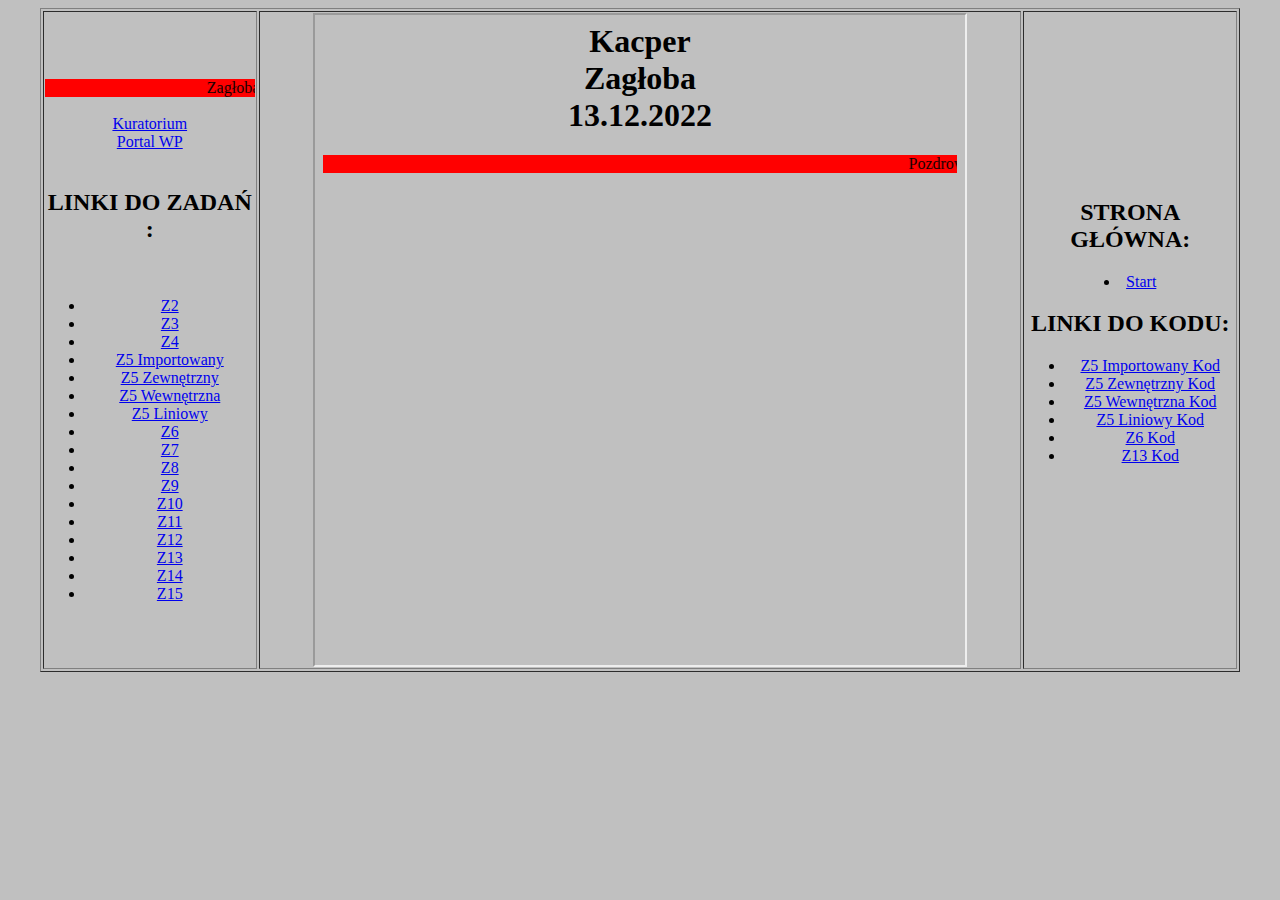
<file: index.html>
<html
	<head>
		<meta charset="UTF-8">
	</head>
	<body bgcolor="silver">
		<table width=95% border="1" align="center">
			<tr>
				<td width=18% align=center>
				<br>
				<marquee bgcolor="red">Zagłoba</marquee>
				<br><br>
				<a href="http://www.kuratorium.gda.pl" target="strony">Kuratorium</a>
				<br>
				<a href="http://www.wp.pl" target="strony">Portal WP</a>
				<br><br>
				<h2> LINKI DO ZADAŃ : </h2>
				<br>
				<ul style="cirle">
				<li><a href="zagl_z2.html" target="strony">Z2</a><br>
				<li><a href="zagl_z3.html" target="strony">Z3</a><br>
				<li><a href="zagl_z4.html" target="strony">Z4</a><br>
				<li><a href="zagl_z5_1.html" target="strony">Z5 Importowany</a><br>
				<li><a href="zagl_z5_2.html" target="strony">Z5 Zewnętrzny</a><br>
				<li><a href="zagl_z5_3.html" target="strony">Z5 Wewnętrzna</a><br>
				<li><a href="zagl_z5_4.html" target="strony">Z5 Liniowy</a><br>
				<li><a href="zagl_z6.html" target="strony">Z6</a><br>
				<li><a href="zagl_z7.html" target="strony">Z7</a><br>
				<li><a href="zagl_z8.html" target="strony">Z8</a><br>
				<li><a href="zagl_z9.html" target="strony">Z9</a><br>
				<li><a href="zagl_z10.html" target="strony">Z10</a><br>
				<li><a href="zagl_z11.html" target="strony">Z11</a><br>
				<li><a href="zagl_z12.html" target="strony">Z12</a><br>
				<li><a href="zagl_z13.html" target="strony">Z13</a><br>
				<li><a href="zagl_z14.html" target="strony">Z14</a><br>
				<li><a href="zagl_z15.html" target="strony">Z15</a><br>
				</ul>
				</td>
				<td align=center><iframe width=650 height=650 name="strony" src="start_zagloba.html" border="0"></iframe>
				</td>
				<td width=18% align=center>
				
				<h2> STRONA GŁÓWNA: </h2>
				
				<li><a href="start_zagloba.html" target="strony">Start</a><br>
				
				<h2> LINKI DO KODU: </h2>
				<ul style="cirle">
				<li><a href="zagl_z5_1_kod.html" target="strony">Z5 Importowany Kod</a><br>
				<li><a href="zagl_z5_2_kod.html" target="strony">Z5 Zewnętrzny Kod</a><br>
				<li><a href="zagl_z5_3_kod.html" target="strony">Z5 Wewnętrzna Kod</a><br>
				<li><a href="zagl_z5_4_kod.html" target="strony">Z5 Liniowy Kod</a><br>
				<li><a href="zagl_6_kod.html" target="strony">Z6 Kod</a><br>
				<li><a href="zagl_z13_kod.html" target="strony">Z13 Kod</a><br>
				</ul>
				</td>
			</tr>
		</table>
	</body>
</html>
</file>
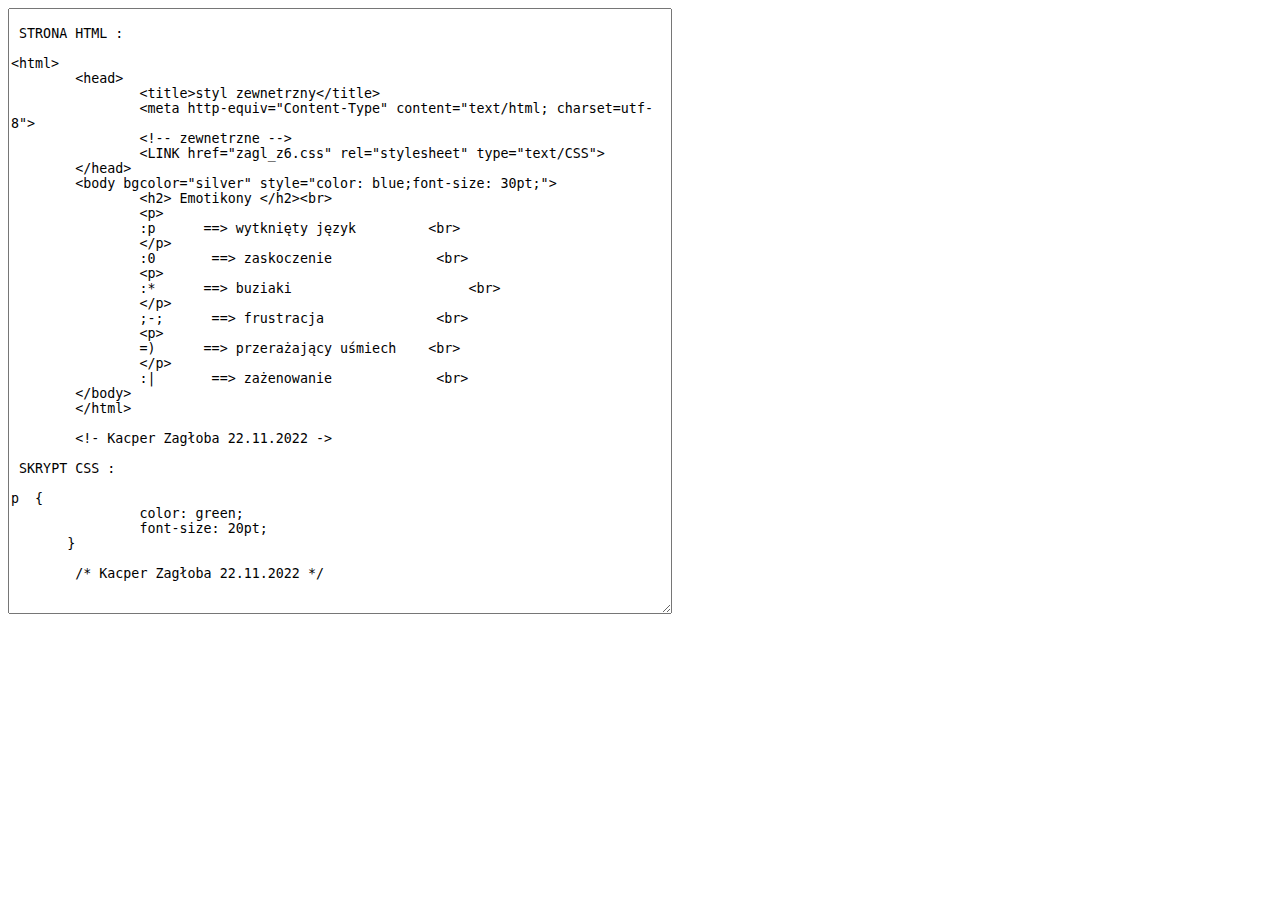
<file: zagl_6_kod.html>
<html
	<head>
		<meta charset="UTF-8">
	</head>
	    <body>
		   <TEXTAREA rows="40" cols="80" scrolling="no"readonly>   
 STRONA HTML :	   
	   
<html>
	<head>
		<title>styl zewnetrzny</title>
		<meta http-equiv="Content-Type" content="text/html; charset=utf-8">
		<!-- zewnetrzne -->
		<LINK href="zagl_z6.css" rel="stylesheet" type="text/CSS">
	</head>
	<body bgcolor="silver" style="color: blue;font-size: 30pt;">
		<h2> Emotikony </h2><br>
		<p>
		:p   	==> wytknięty język         <br>
		</p>
		:0  	 ==> zaskoczenie             <br>
		<p>
		:*   	==> buziaki          		 <br>
		</p>
		;-; 	 ==> frustracja              <br>
		<p>
		=)   	==> przerażający uśmiech    <br>
		</p>
		:|  	 ==> zażenowanie             <br>
	</body>
	</html>
	
	<!- Kacper Zagłoba 22.11.2022 ->

 SKRYPT CSS :
 
p  {
		color: green;
		font-size: 20pt;
       }
	
	/* Kacper Zagłoba 22.11.2022 */
		   </TEXTAREA>
		</body>
</html>

<!- Kacper Zagłoba 29.11.2022 ->
</file>
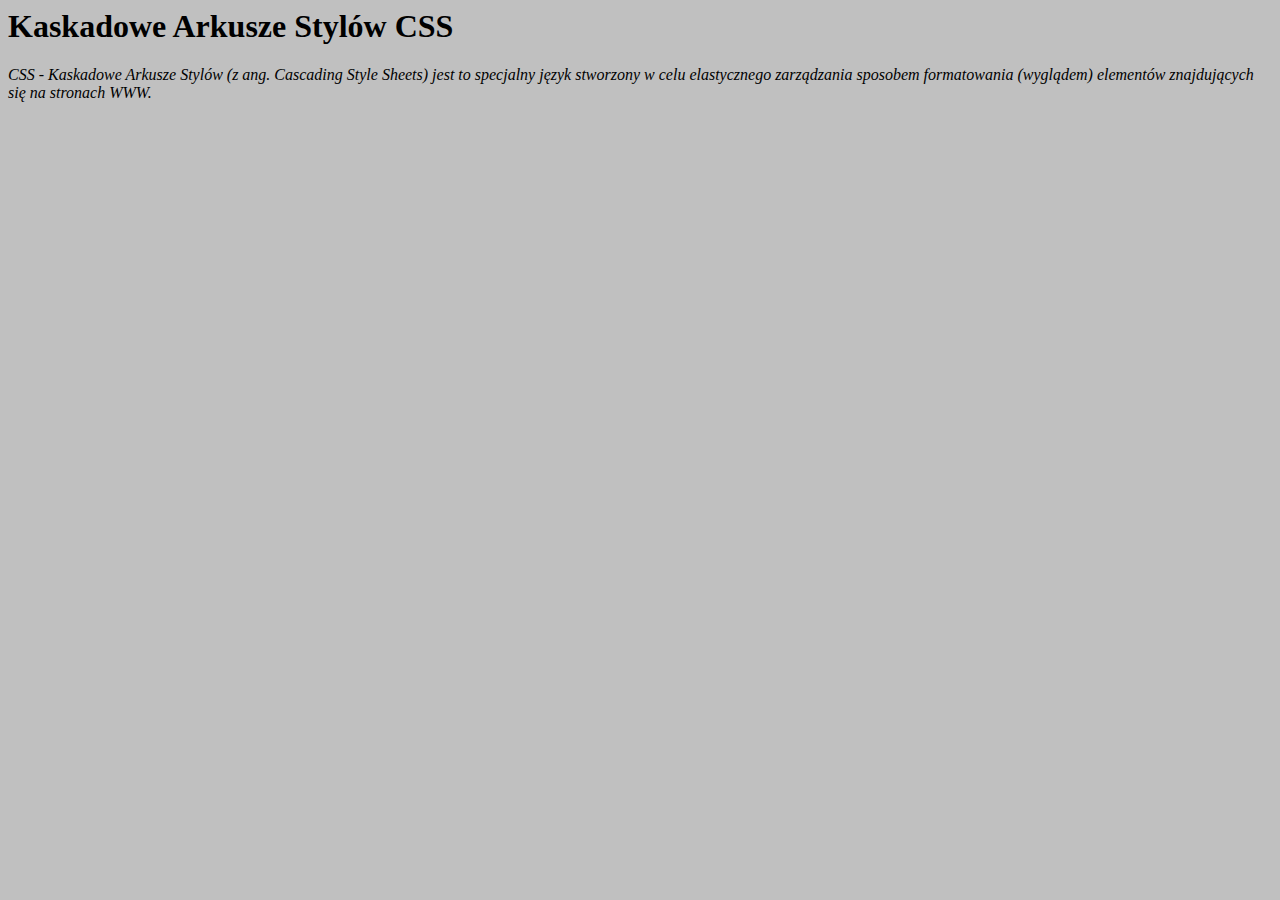
<file: zagl_z1.html>
<html>
	<head>
		<title>styl zewnetrzne</title>
		<meta http-equiv="Content-Type" content="text/html; charset=utf-8">
	</head>
	<body bgcolor="silver">
		<h1> Kaskadowe Arkusze Stylów CSS </h1>
     <p><i> CSS - Kaskadowe Arkusze Stylów (z ang. Cascading Style Sheets) jest to specjalny język
	 stworzony w celu elastycznego zarządzania sposobem formatowania (wyglądem) elementów
	 znajdujących się na stronach WWW. </i></p>
	</body>
</html>

<!- Kacper Zagłoba 22.11.2022 ->
</file>
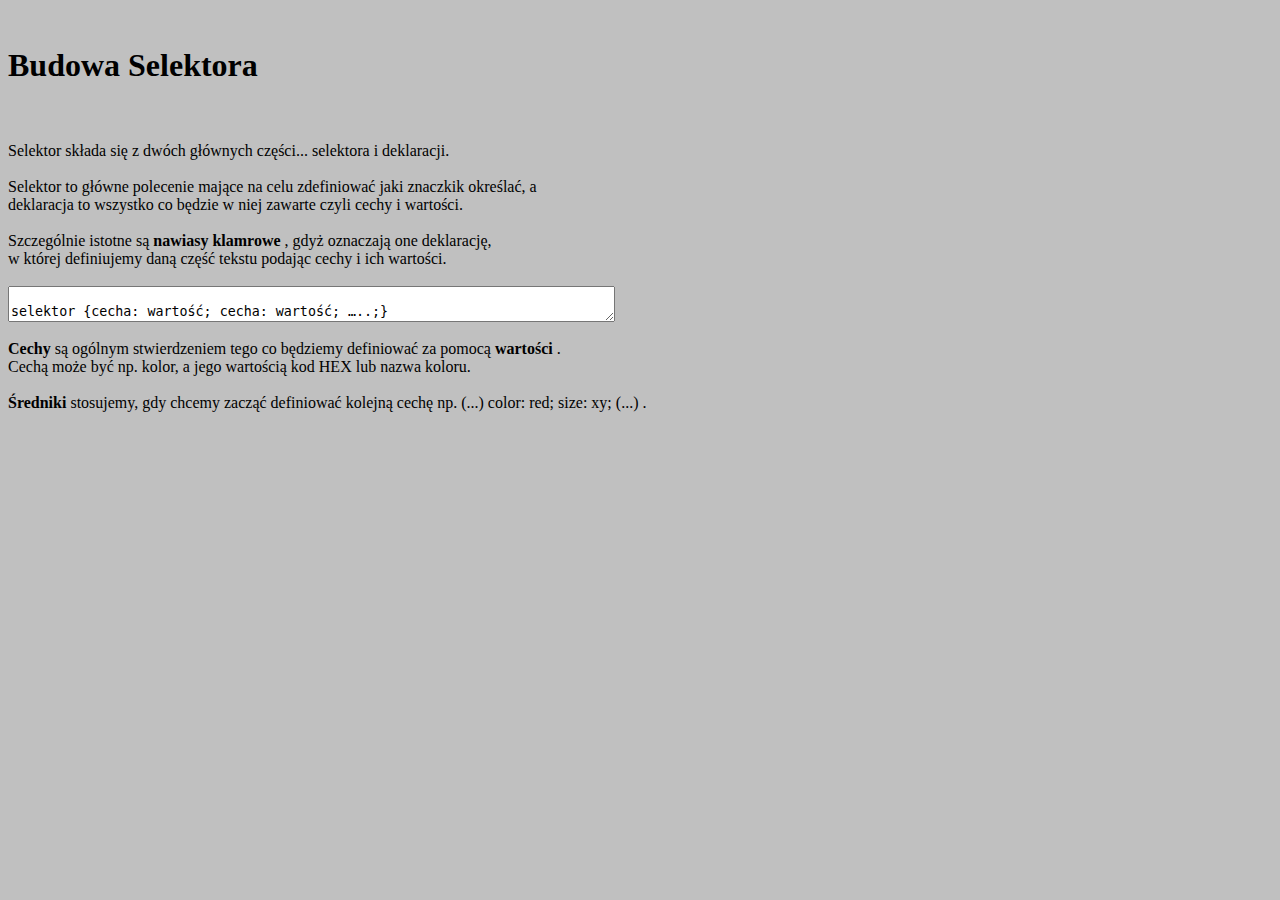
<file: zagl_z10.html>
<html>
	<head>
		<title>zadanie10</title>
		<meta http-equiv="Content-Type" content="text/html; charset=utf-8">
	</head>
	<body bgcolor="silver">
	<br>
			<h1> Budowa Selektora </h1><br><br> 
			
				Selektor składa się z dwóch głównych części... selektora i deklaracji. <br><br>
			Selektor to główne polecenie mające na celu zdefiniować jaki znaczkik określać, a <br>
			deklaracja to wszystko co będzie w niej zawarte czyli cechy i wartości. <br><br>
			Szczególnie istotne są <b> nawiasy klamrowe </b>, gdyż oznaczają one deklarację, <br>
			w której definiujemy daną część tekstu podając cechy i ich wartości. <br><br>
			
			<TEXTAREA rows="2" cols="73" readonly>
			
selektor {cecha: wartość; cecha: wartość; …..;}
			
			</TEXTAREA><br><br>
			
				<b> Cechy </b> są ogólnym stwierdzeniem tego co będziemy definiować za pomocą <b> wartości </b>. <br>
				Cechą może być np. kolor, a jego wartością kod HEX lub nazwa koloru.<br><br>
				
				<b> Średniki </b> stosujemy, gdy chcemy zacząć definiować kolejną cechę np. (...) color: red; size: xy; (...) . <br>
				
	
	
	
	


	</body>
	</html>
	
	<!- Kacper Zagłoba 13.12.2022 ->
</file>
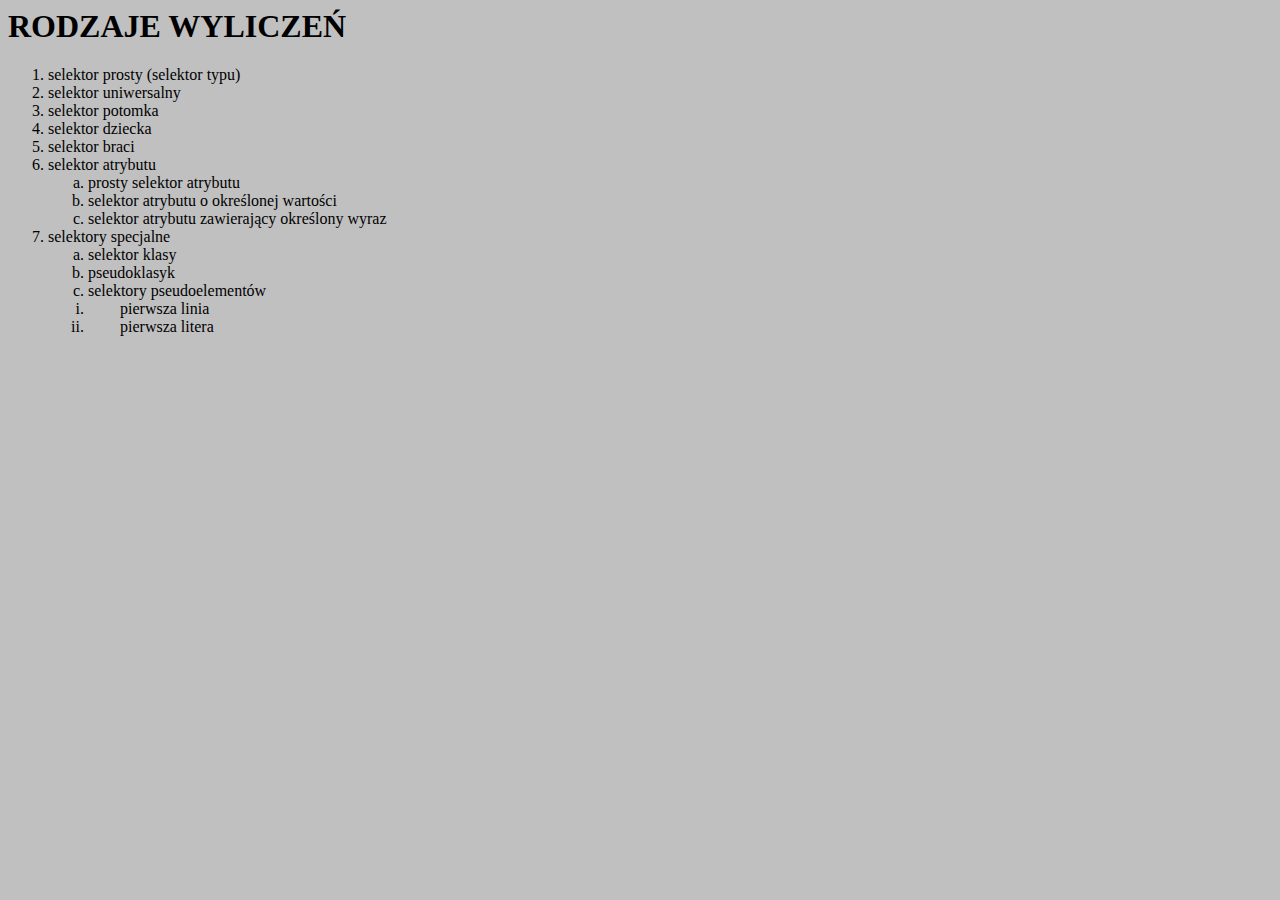
<file: zagl_z11.html>
<html>
	<head>
		<title>zadanie11</title>
		<meta http-equiv="Content-Type" content="text/html; charset=utf-8">
	</head>
	<body bgcolor="silver">
	<h1> RODZAJE WYLICZEŃ </h1>
	<ol type="1">
	<li> selektor prosty (selektor typu)
	<li> selektor uniwersalny
	<li> selektor potomka
	<li> selektor dziecka
	<li> selektor braci
	<li> selektor atrybutu
		<ol type="a">
		<li> prosty selektor atrybutu
		<li> selektor atrybutu o określonej wartości
		<li> selektor atrybutu zawierający określony wyraz
		</ol>
	<li>selektory specjalne
		<ol type="a">
		<li> selektor klasy
		<li> pseudoklasyk
		<li> selektory pseudoelementów
		</ol> 
				<ol type="i">
				<li>   &nbsp &nbsp &nbsp &nbsp  pierwsza linia 
				<li>   &nbsp &nbsp &nbsp &nbsp	pierwsza litera 
				</ol>
	</ol>
	</body>
	</html>
	
	<!- Kacper Zagłoba 20.12.2022 ->
</file>
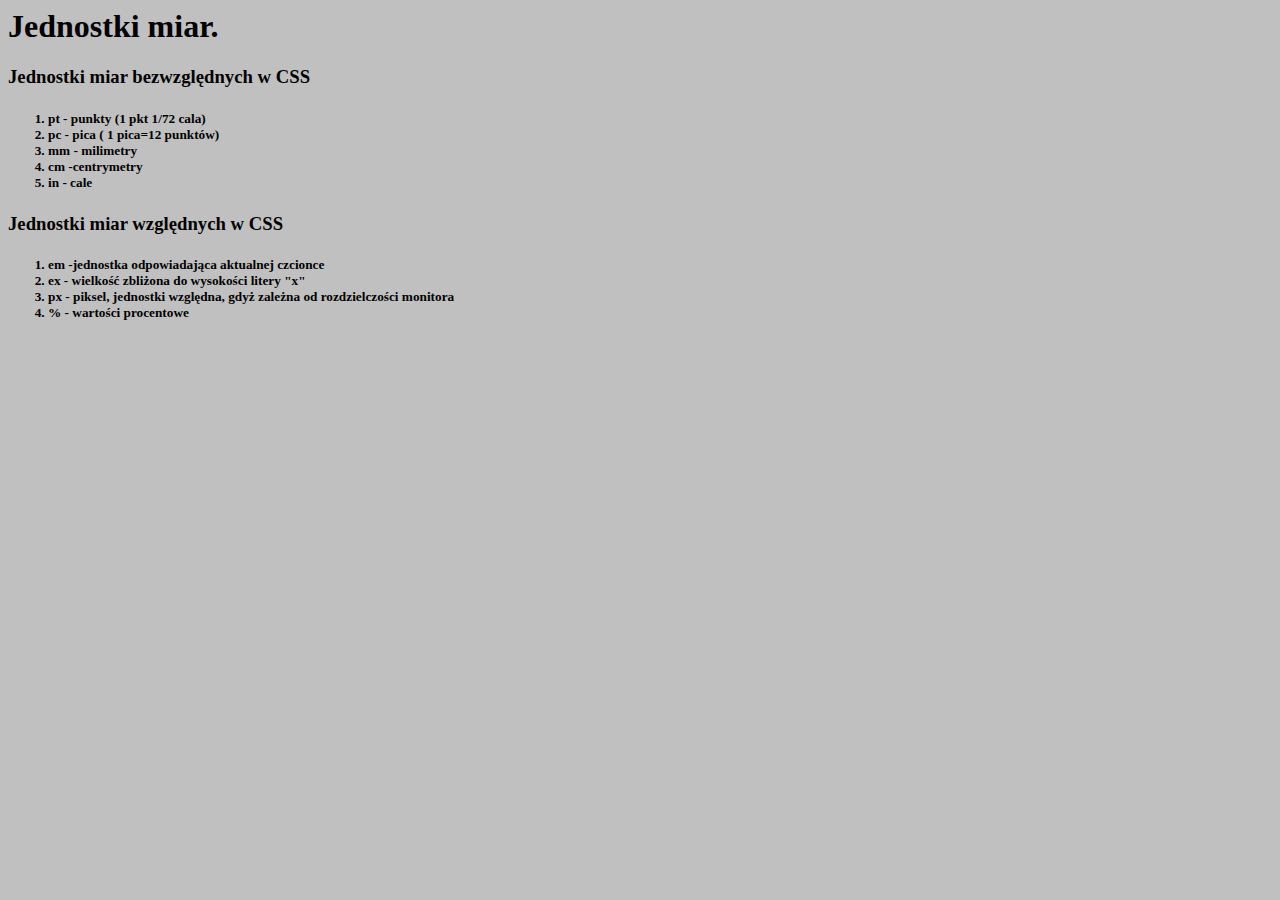
<file: zagl_z12.html>
<html>
	<head>
		<title>zadanie10</title>
		<meta http-equiv="Content-Type" content="text/html; charset=utf-8">
	</head>
	<body bgcolor="silver">
		<h1> Jednostki miar. </h1>
			<h3> Jednostki miar bezwzględnych w CSS </h3>
			    <ol>
				<h5><li> pt - punkty (1 pkt 1/72 cala)
				<li>pc - pica ( 1 pica=12 punktów)
				<li>mm - milimetry
				<li>cm -centrymetry
				<li>in - cale </h5>
				 </ol>
			<h3> Jednostki miar względnych w CSS </h3>
				<ol>
				<h5><li> em -jednostka odpowiadająca aktualnej czcionce
				<li>ex - wielkość zbliżona do wysokości litery "x"
				<li>px - piksel, jednostki względna, gdyż zależna od rozdzielczości monitora
				<li>% - wartości procentowe </h5>
				 </ol>
				
	</body>
	</html>
	
	<!- Kacper Zagłoba 13.12.2022 ->
</file>
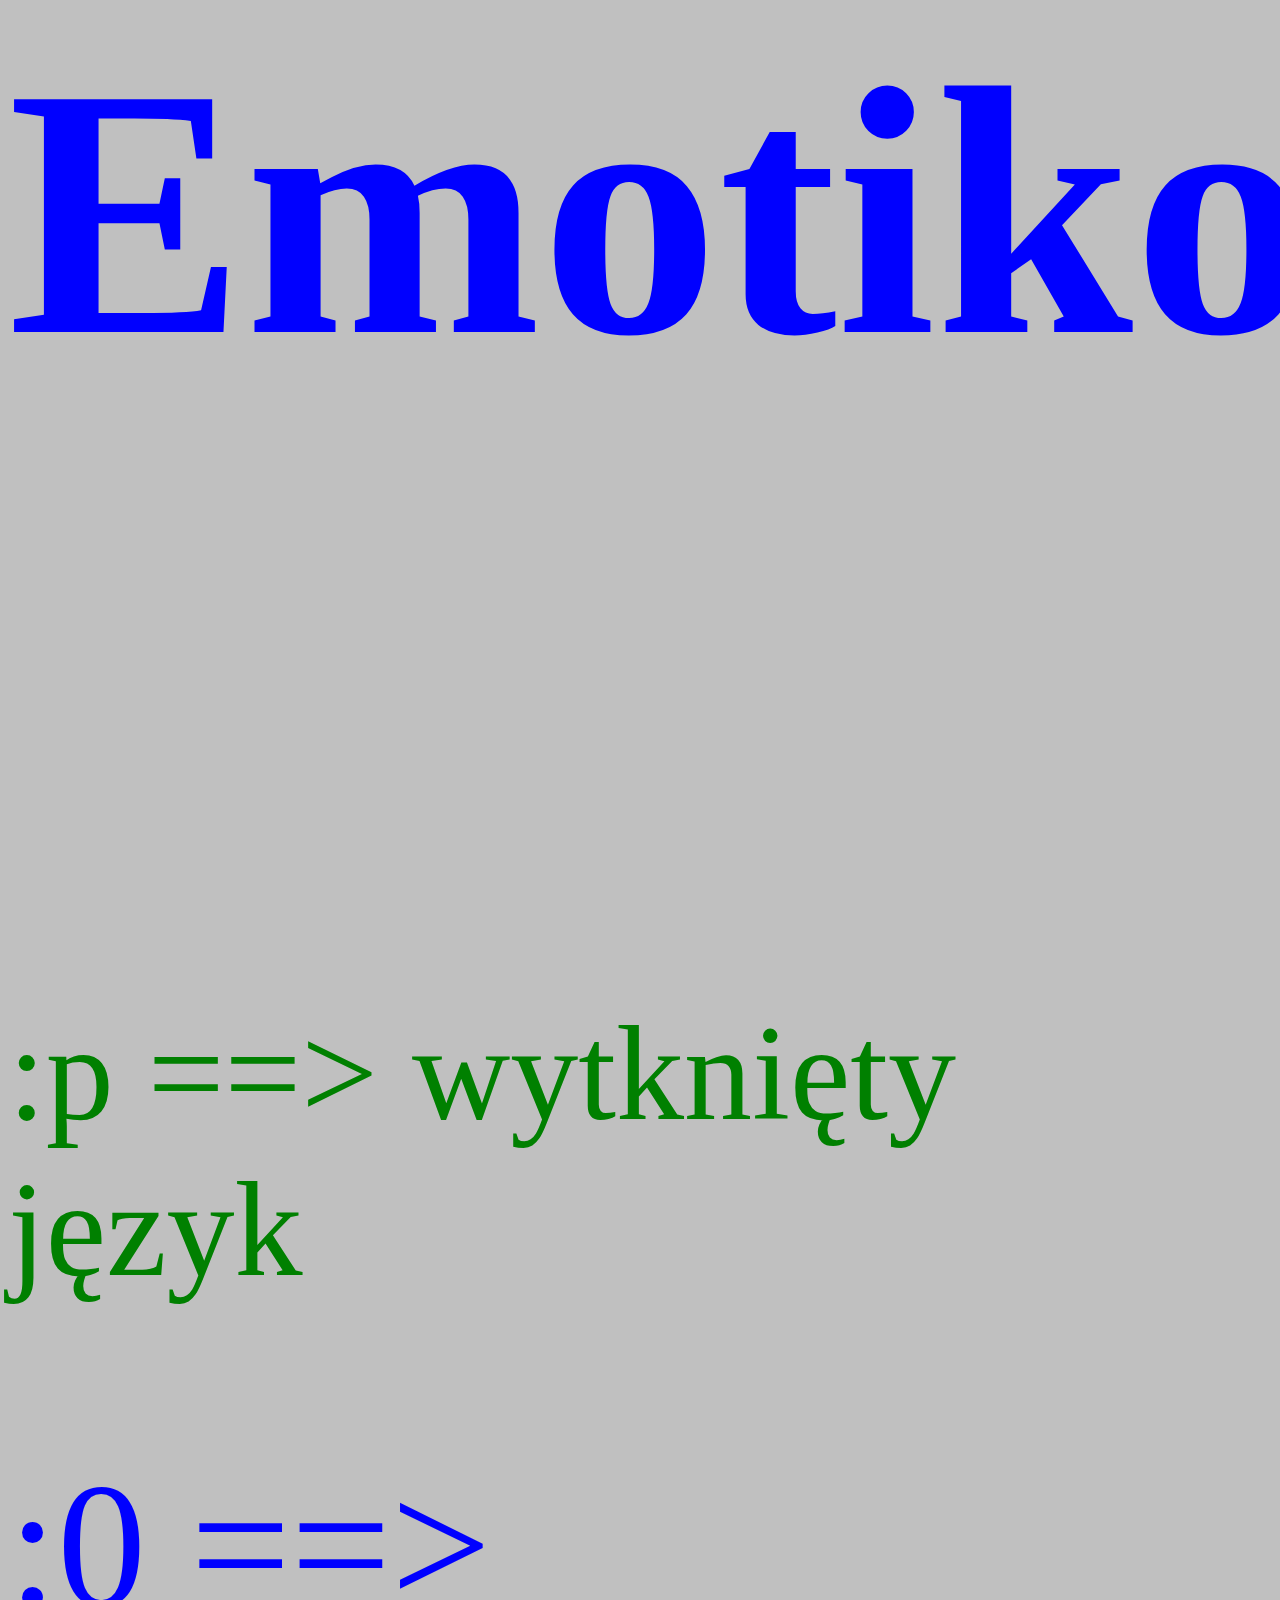
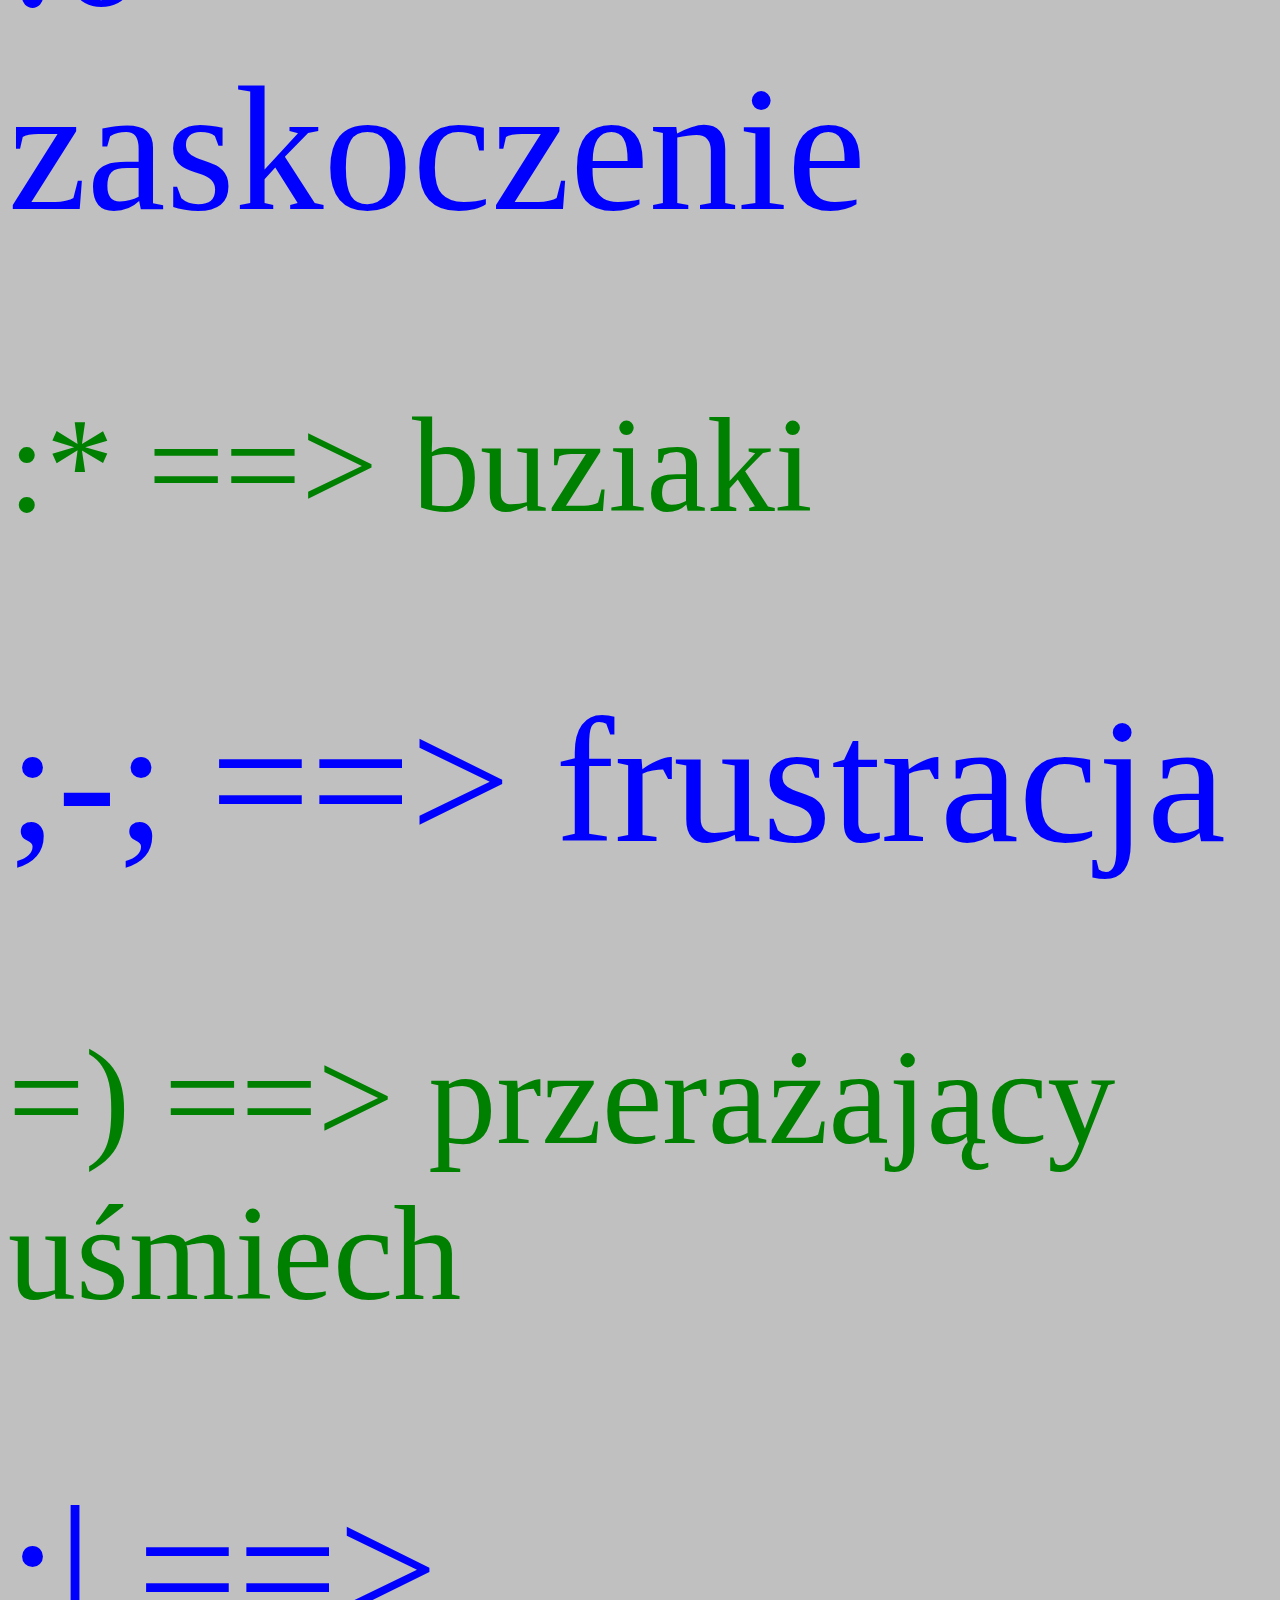
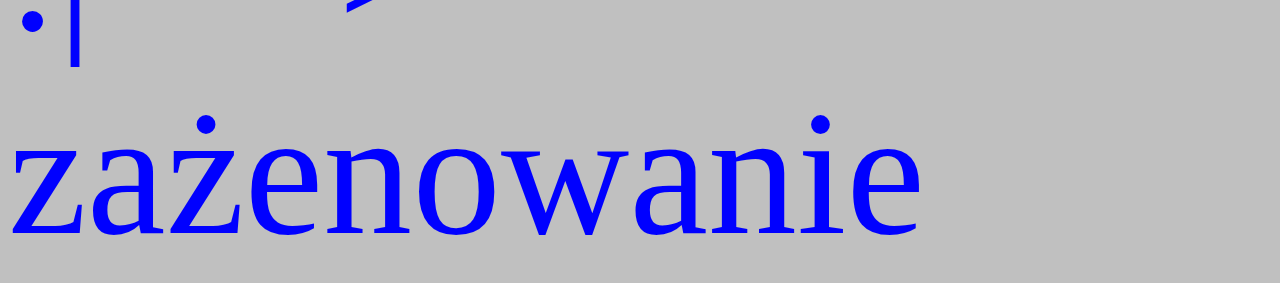
<file: zagl_z13.html>
<html>
	<head>
		<title>styl zewnetrzny</title>
		<meta http-equiv="Content-Type" content="text/html; charset=utf-8">
		<!-- zewnetrzne -->
		<LINK href="zagl_z13.css" rel="stylesheet" type="text/CSS">
	</head>
	<body bgcolor="silver" style="color: blue;font-size: 47mm;">
		<h1> Emotikony </h1><br>
		<p>
		:p   	==> wytknięty język         <br>
		</p>
		:0  	 ==> zaskoczenie             <br>
		<p>
		:*   	==> buziaki          		 <br>
		</p>
		;-; 	 ==> frustracja              <br>
		<p>
		=)   	==> przerażający uśmiech    <br>
		</p>
		:|  	 ==> zażenowanie             <br>
	</body>
	</html>
	
	<!- Kacper Zagłoba 22.11.2022 ->
</file>
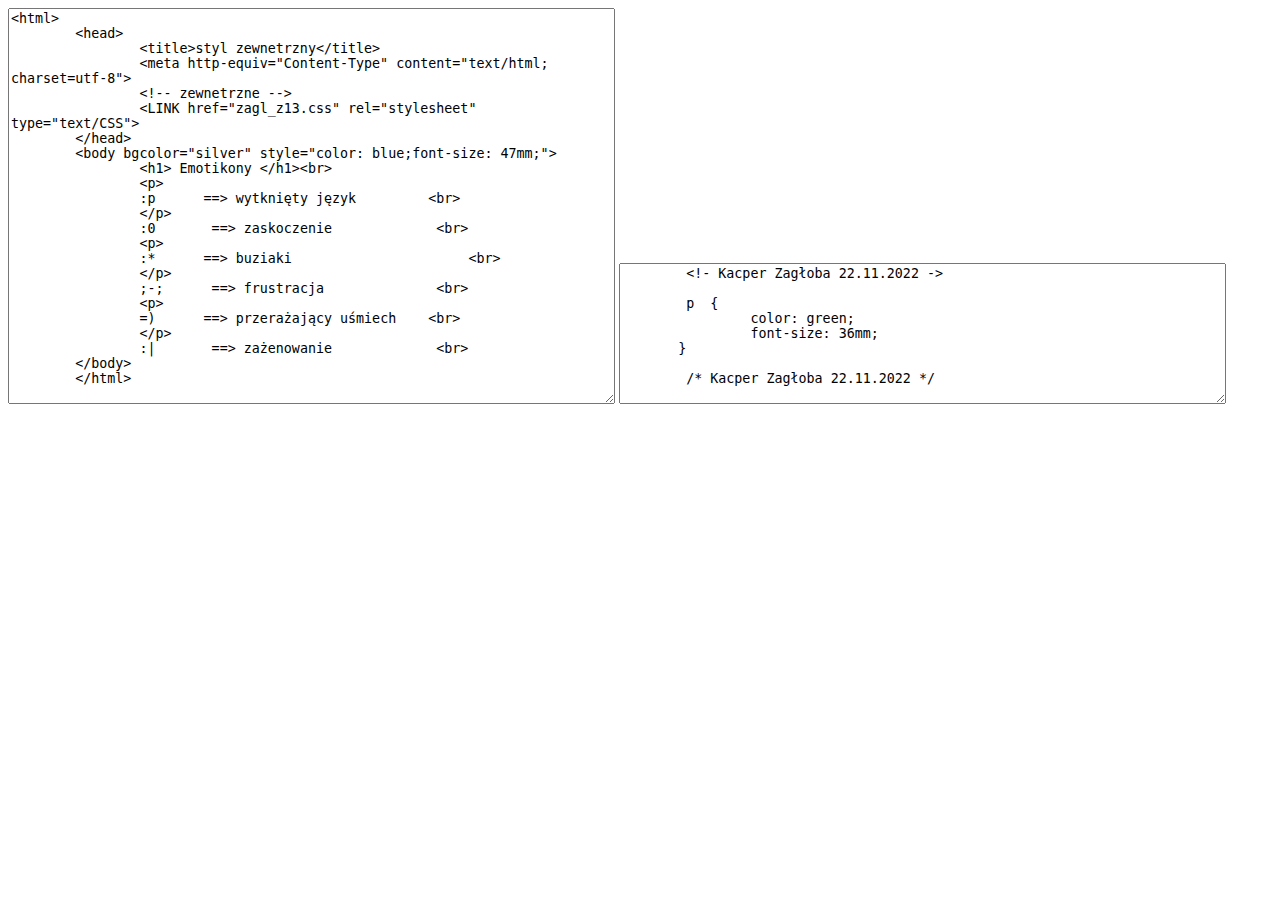
<file: zagl_z13_kod.html>
<html>
	<head>
		<title>yadanie13</title>
		<meta http-equiv="Content-Type" content="text/html; charset=utf-8">
	</head>
<TEXTAREA rows="26" cols="73" readonly>
<html>
	<head>
		<title>styl zewnetrzny</title>
		<meta http-equiv="Content-Type" content="text/html; charset=utf-8">
		<!-- zewnetrzne -->
		<LINK href="zagl_z13.css" rel="stylesheet" type="text/CSS">
	</head>
	<body bgcolor="silver" style="color: blue;font-size: 47mm;">
		<h1> Emotikony </h1><br>
		<p>
		:p   	==> wytknięty język         <br>
		</p>
		:0  	 ==> zaskoczenie             <br>
		<p>
		:*   	==> buziaki          		 <br>
		</p>
		;-; 	 ==> frustracja              <br>
		<p>
		=)   	==> przerażający uśmiech    <br>
		</p>
		:|  	 ==> zażenowanie             <br>
	</body>
	</html>
	</TEXTAREA>
	<TEXTAREA rows="9" cols="73" readonly>
	<!- Kacper Zagłoba 22.11.2022 ->
	
	p  {
		color: green;
		font-size: 36mm;
       }
	
	/* Kacper Zagłoba 22.11.2022 */
		</TEXTAREA>
</file>
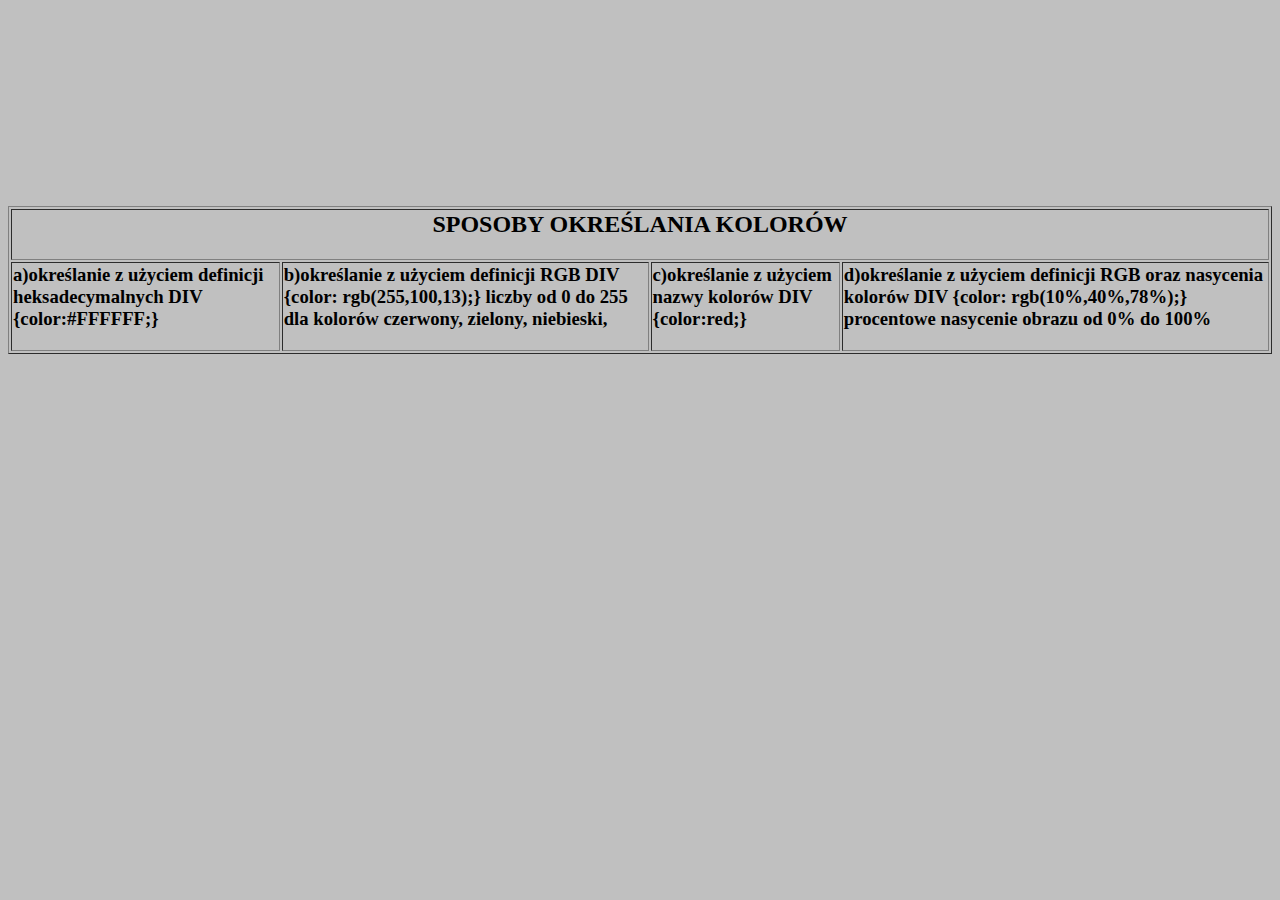
<file: zagl_z14.html>
<html>
	<head>
		<title>zadanie14</title>
		<meta http-equiv="Content-Type" content="text/html; charset=utf-8">
	</head>
	<body bgcolor="silver">
	<br><br><br><br><br><br><br><br><br><br><br>
	  <table border="1">
  <tr>
    <th colspan="4"> <h2> SPOSOBY OKREŚLANIA KOLORÓW </h2> </th>
  </tr>
  <tr>
    <td> <h3>a)określanie z użyciem definicji heksadecymalnych 
		   DIV {color:#FFFFFF;} </h3></td>
    <td> <h3>b)określanie z użyciem definicji RGB 
		   DIV {color: rgb(255,100,13);} 
		   liczby od 0 do 255 dla kolorów czerwony, zielony, niebieski,</h3></td>
    <td> <h3>c)określanie z użyciem nazwy kolorów 
		   DIV {color:red;} </h3></td>
	<td> <h3>d)określanie z użyciem definicji RGB oraz nasycenia kolorów 
		   DIV {color: rgb(10%,40%,78%);} 
		   procentowe nasycenie obrazu od 0% do 100% </h3></td>
  </tr>
</table>
	</body>
	</html>
	
	<!- Kacper Zagłoba 13.12.2022 ->
</file>
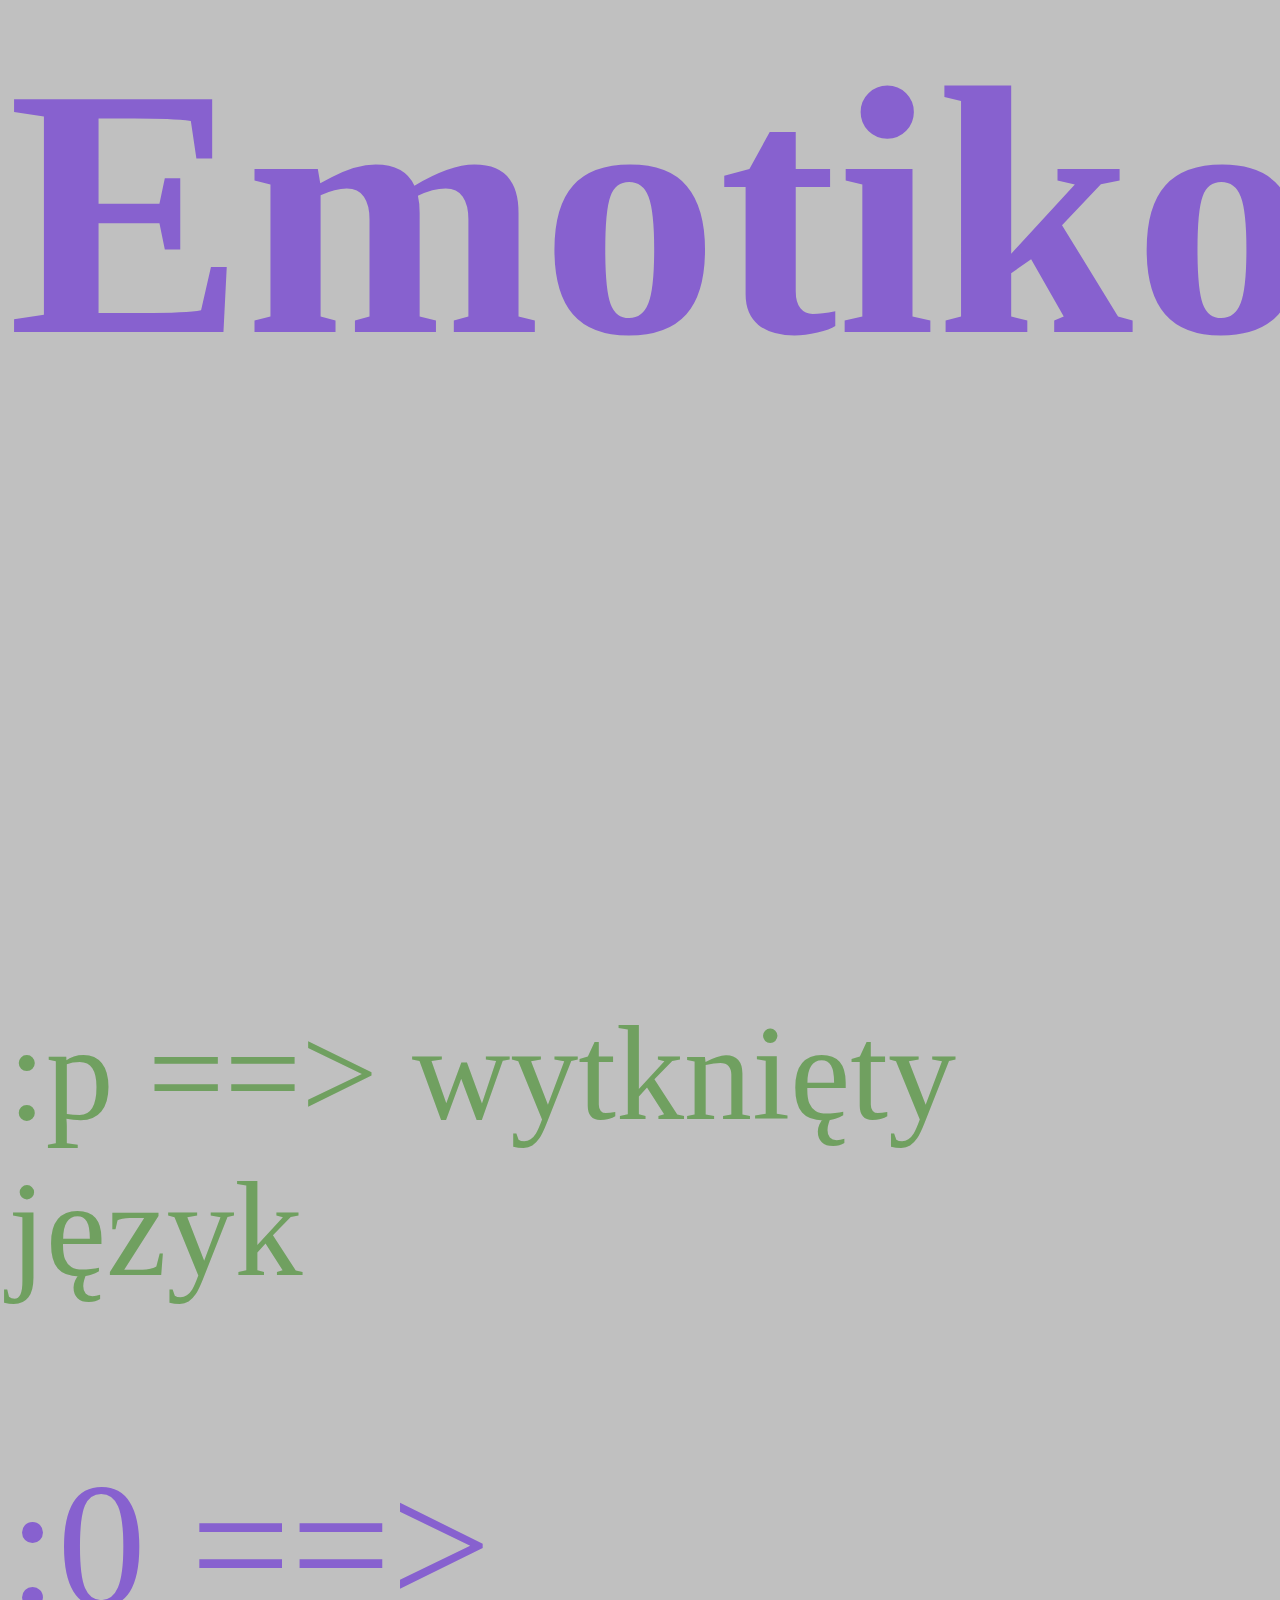
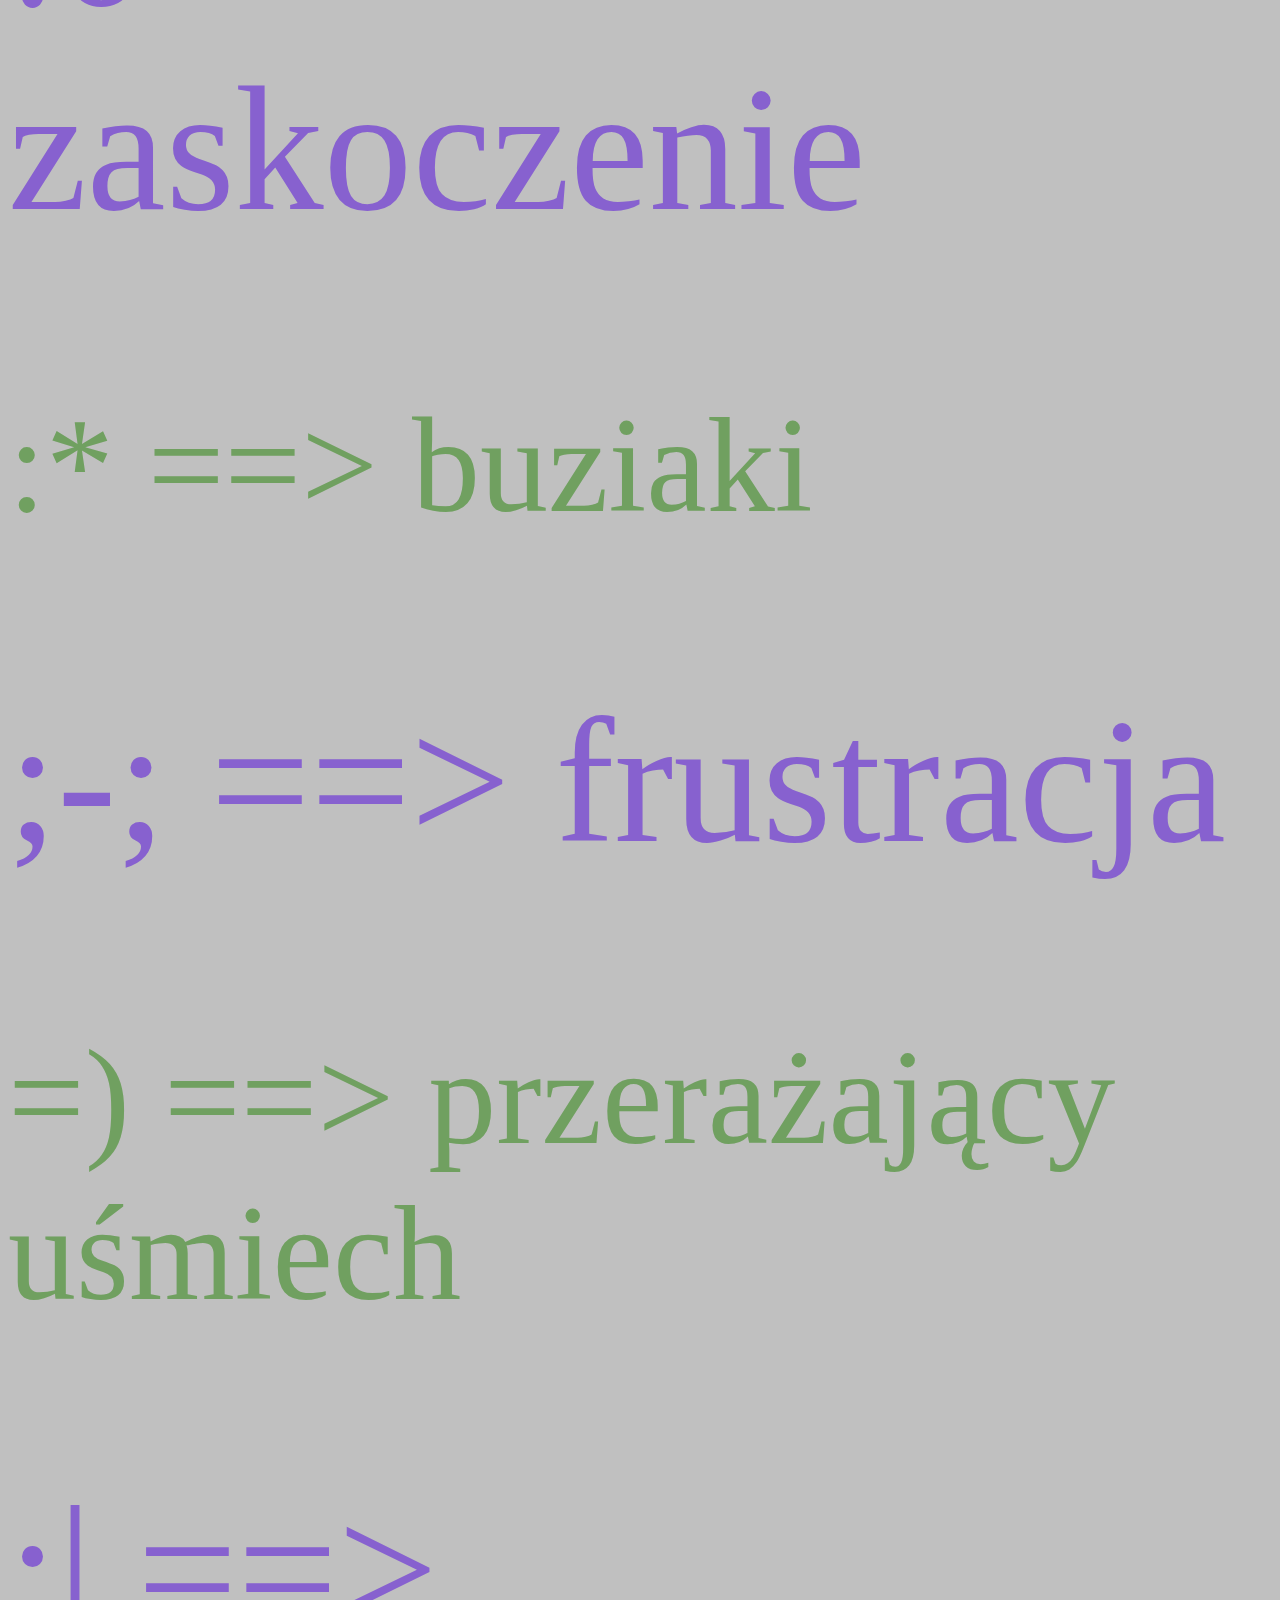
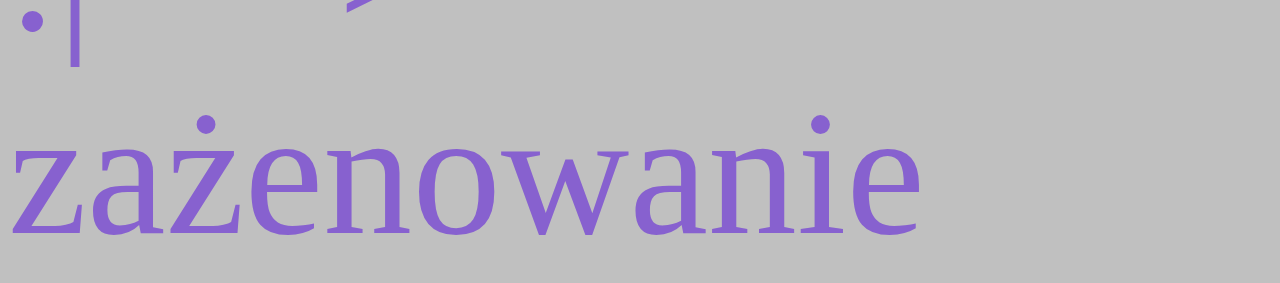
<file: zagl_z15.html>
<html>
	<head>
		<title>styl zewnetrzny</title>
		<meta http-equiv="Content-Type" content="text/html; charset=utf-8">
		<!-- zewnetrzne -->
		<LINK href="zagl_z15.css" rel="stylesheet" type="text/CSS">
	</head>
	<body bgcolor="silver" style="color: rgb(53%,38%,81%);font-size: 47mm;">
		<h1> Emotikony </h1><br>
		<p>
		:p   	==> wytknięty język         <br>
		</p>
		:0  	 ==> zaskoczenie             <br>
		<p>
		:*   	==> buziaki          		 <br>
		</p>
		;-; 	 ==> frustracja              <br>
		<p>
		=)   	==> przerażający uśmiech    <br>
		</p>
		:|  	 ==> zażenowanie             <br>
	</body>
	</html>
	
	<!- Kacper Zagłoba 22.11.2022 ->
</file>
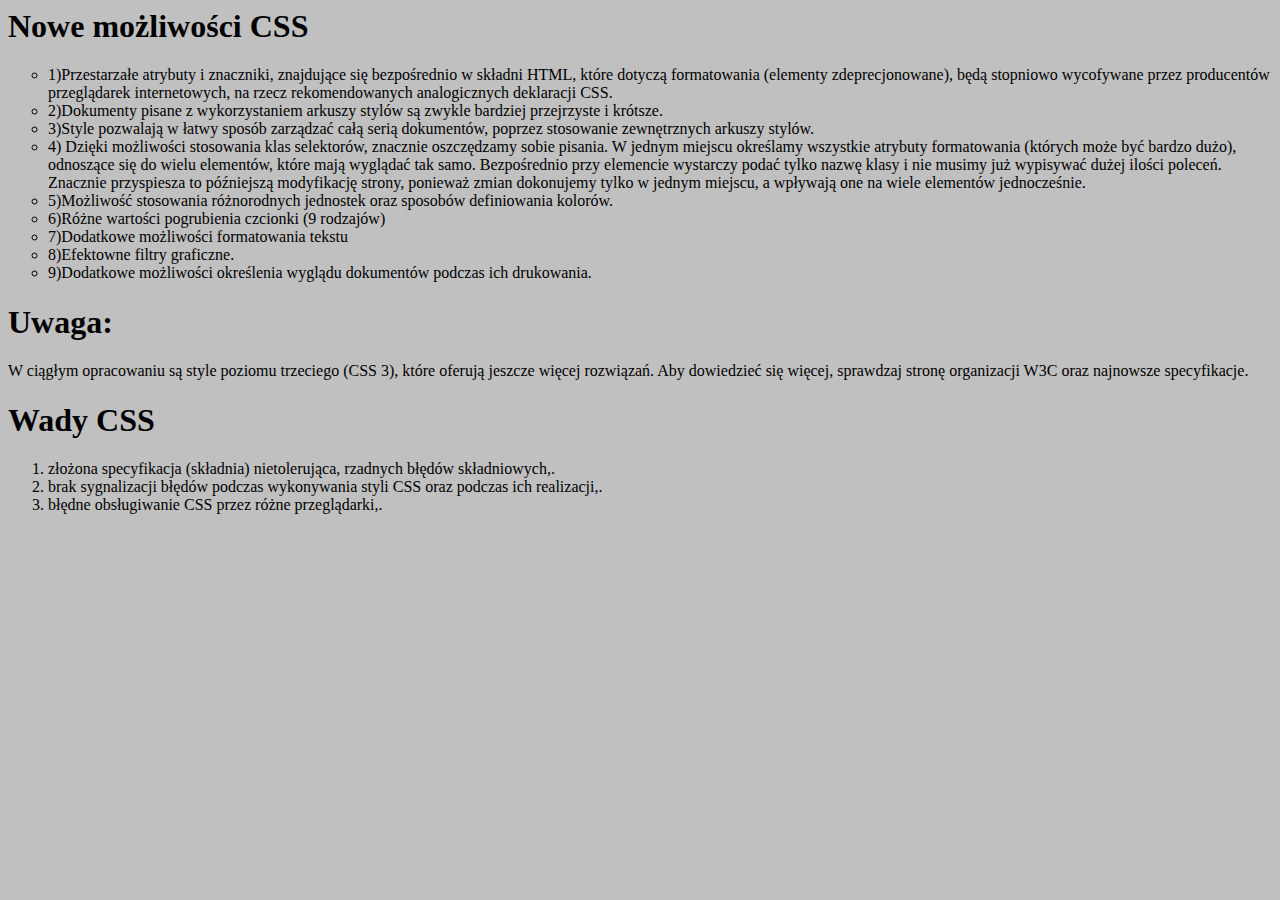
<file: zagl_z3.html>
<html>
	<head>
		<title>styl zewnetrzne</title>
		<meta http-equiv="Content-Type" content="text/html; charset=utf-8">
	</head>
	<body bgcolor="silver">
		<h1> Nowe możliwości CSS </h1>
		<ul type="circle">
		<li> 1)Przestarzałe atrybuty i znaczniki, znajdujące się bezpośrednio w składni HTML, które
		dotyczą formatowania (elementy zdeprecjonowane), będą stopniowo wycofywane przez
		producentów przeglądarek internetowych, na rzecz rekomendowanych analogicznych
		deklaracji CSS.</li>
		<li> 2)Dokumenty pisane z wykorzystaniem arkuszy stylów są zwykle bardziej przejrzyste i
		krótsze.</li>
		<li> 3)Style pozwalają w łatwy sposób zarządzać całą serią dokumentów, poprzez stosowanie
		zewnętrznych arkuszy stylów.</li>
		<li> 4) Dzięki możliwości stosowania klas selektorów, znacznie oszczędzamy sobie pisania. W
		jednym miejscu określamy wszystkie atrybuty formatowania (których może być bardzo
		dużo), odnoszące się do wielu elementów, które mają wyglądać tak samo. Bezpośrednio przy
		elemencie wystarczy podać tylko nazwę klasy i nie musimy już wypisywać dużej ilości
		poleceń. Znacznie przyspiesza to późniejszą modyfikację strony, ponieważ zmian
		dokonujemy tylko w jednym miejscu, a wpływają one na wiele elementów jednocześnie.</li>
		<li> 5)Możliwość stosowania różnorodnych jednostek oraz sposobów definiowania kolorów.</li>
		<li> 6)Różne wartości pogrubienia czcionki (9 rodzajów)</li>
		<li> 7)Dodatkowe możliwości formatowania tekstu</li>
		<li> 8)Efektowne filtry graficzne.</li>
		<li> 9)Dodatkowe możliwości określenia wyglądu dokumentów podczas ich drukowania.</li>
		</ul>
		<h1> Uwaga: </h1>
		W ciągłym opracowaniu są style poziomu trzeciego (CSS 3), które oferują jeszcze więcej
		rozwiązań. Aby dowiedzieć się więcej, sprawdzaj stronę organizacji W3C oraz najnowsze
		specyfikacje.
		<h1> Wady CSS </h1>
		<ol>
		<li> złożona specyfikacja (składnia) nietolerująca, rzadnych błędów składniowych,.</li>
		<li> brak sygnalizacji błędów podczas wykonywania styli CSS oraz podczas ich realizacji,.</li>
		<li> błędne obsługiwanie CSS przez różne przeglądarki,.</li>
		</ol>
	</body>
</html>

<!- Kacper Zagłoba 22.11.2022 ->
</file>
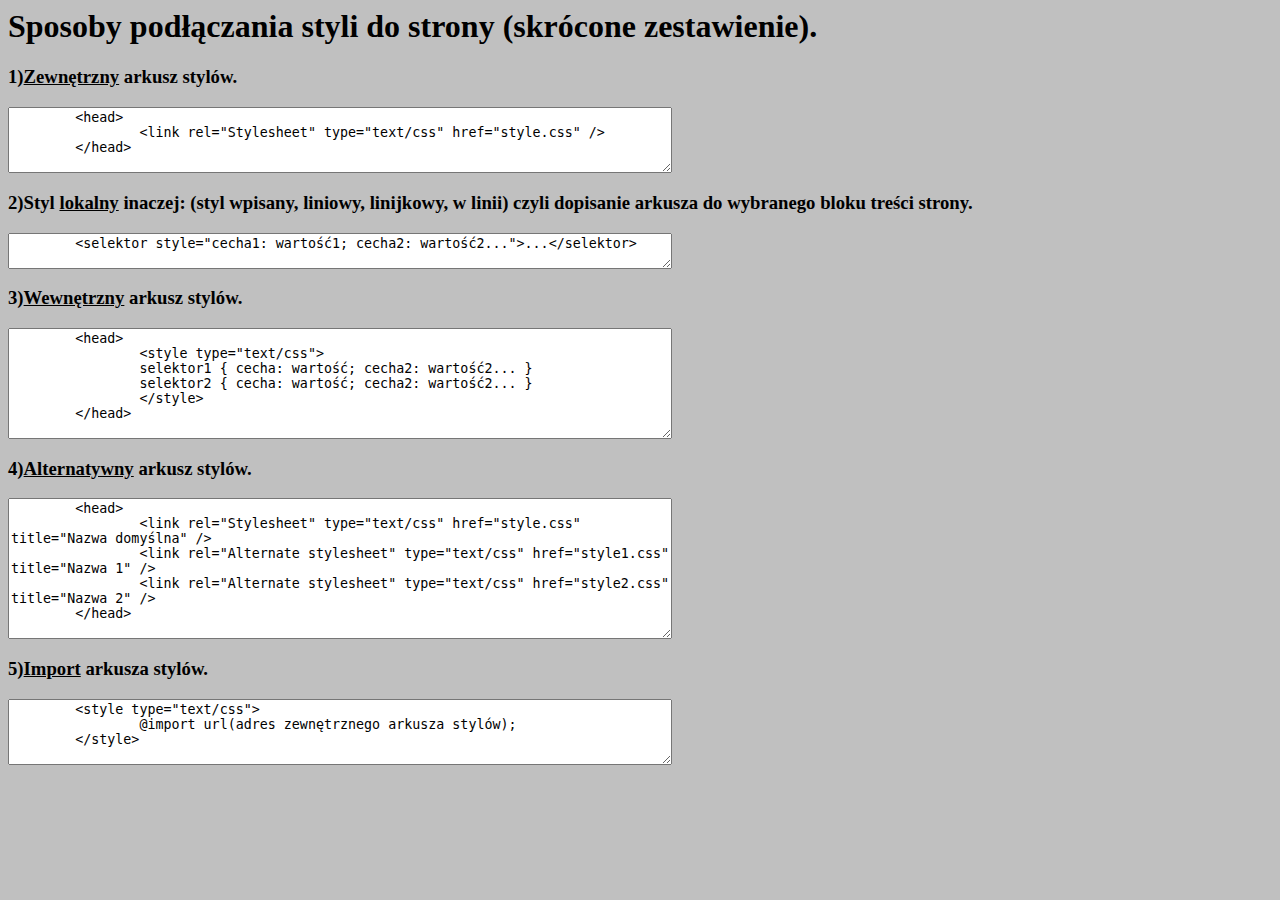
<file: zagl_z4.html>
<html>
	<head>
		<title>styl zewnetrzny</title>
		<meta http-equiv="Content-Type" content="text/html; charset=utf-8">
	</head>
	<body bgcolor="silver">
	
		<h1> Sposoby podłączania styli do strony (skrócone zestawienie). </h1>
		<h3> 1)<u>Zewnętrzny</u> arkusz stylów. </b> </h3>
				<TEXTAREA rows="4" cols="80" readonly>
	<head>
		<link rel="Stylesheet" type="text/css" href="style.css" />
	</head>
				</TEXTAREA>
		<h3> 2)Styl <u>lokalny</u> inaczej: (styl wpisany, liniowy, linijkowy, w linii) czyli
			dopisanie arkusza do wybranego bloku treści strony. </b> </h3>
				<TEXTAREA rows="2" cols="80" readonly>
	<selektor style="cecha1: wartość1; cecha2: wartość2...">...</selektor>
				</TEXTAREA>
		<h3> 3)<u>Wewnętrzny</u> arkusz stylów.</b> </h3>
				<TEXTAREA rows="7" cols="80" readonly>
	<head>
		<style type="text/css">
		selektor1 { cecha: wartość; cecha2: wartość2... }
		selektor2 { cecha: wartość; cecha2: wartość2... }
		</style>
	</head>
				</TEXTAREA>
		<h3> <b>4)<u>Alternatywny</u> arkusz stylów. </b></h3>
				<TEXTAREA rows="9" cols="80" readonly>
	<head>
		<link rel="Stylesheet" type="text/css" href="style.css" title="Nazwa domyślna" />
		<link rel="Alternate stylesheet" type="text/css" href="style1.css" title="Nazwa 1" />
		<link rel="Alternate stylesheet" type="text/css" href="style2.css" title="Nazwa 2" />
	</head>
				</TEXTAREA>
		<h3> 5)<u>Import</u> arkusza stylów. </b></h3>
			<TEXTAREA rows="4" cols="80" readonly>
	<style type="text/css">
		@import url(adres zewnętrznego arkusza stylów);
	</style>
	        </TEXTAREA>

	</body>
	</html>
	
	<!- Kacper Zagłoba 22.11.2022 ->
</file>
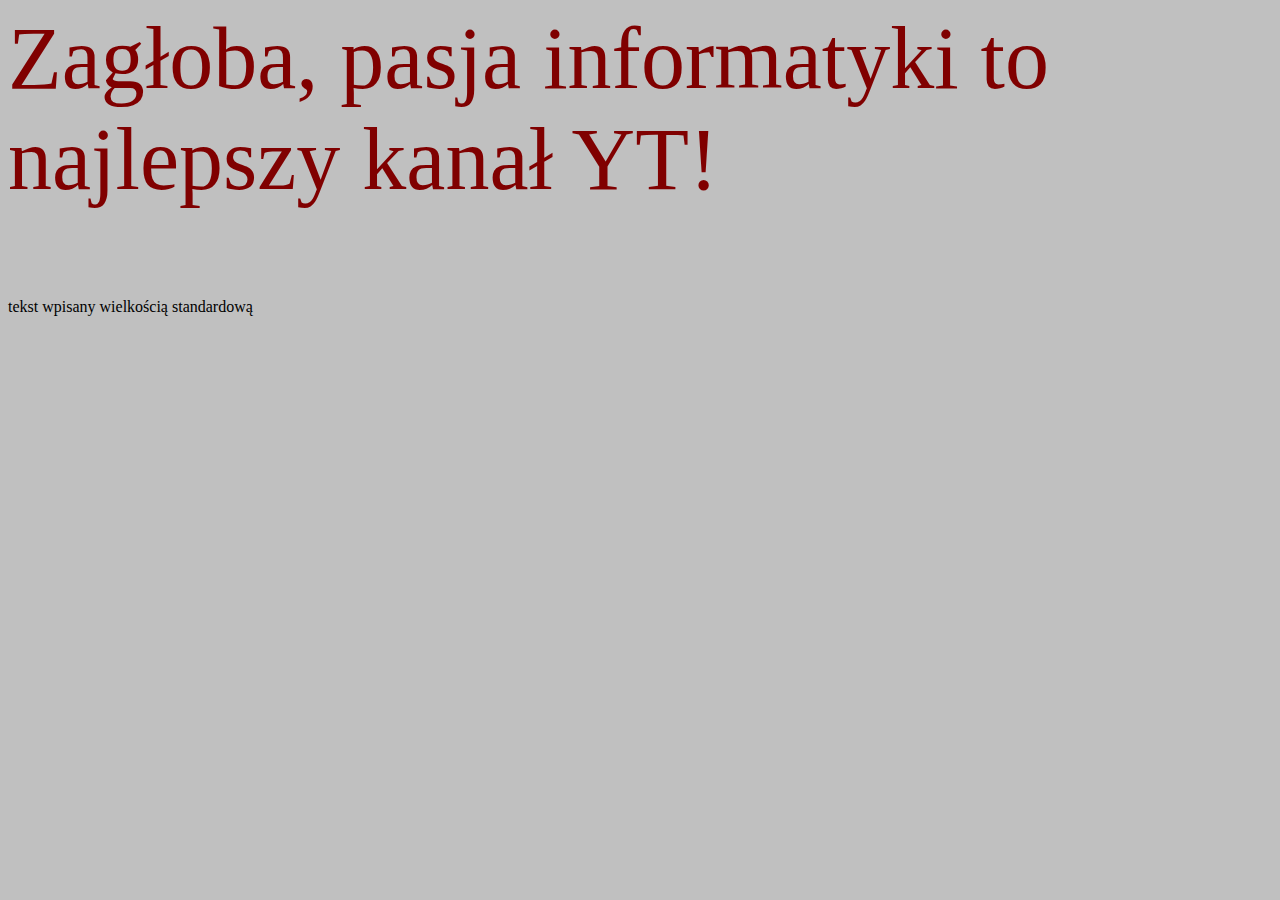
<file: zagl_z5_1.html>
<html>
	<head>
		<title>styl zewnetrzne</title>
		<meta http-equiv="Content-Type" content="text/html; charset=utf-8">
		<!-- importowany -->
		<style>
			@import url("zagl_z5_1.css");
		</style>
	</head>
	<body bgcolor="silver">
		<p> Zagłoba, pasja informatyki to najlepszy kanał YT!</p>
		tekst wpisany wielkością standardową
		</body>
</html>

<!- Kacper Zagłoba 22.11.2022 ->
</file>
<file: zagl_z6.css>
p  {
		color: green;
		font-size: 20pt;
       }
	
	/* Kacper Zagłoba 22.11.2022 */
</file>
<file: zagl_z13.css>
p  {
		color: green;
		font-size: 36mm;
       }
	
	/* Kacper Zagłoba 22.11.2022 */
</file>
<file: zagl_z15.css>
p  {
		color: #70a060;
		font-size: 36mm;
       }
	
	/* Kacper Zagłoba 22.11.2022 */
</file>
